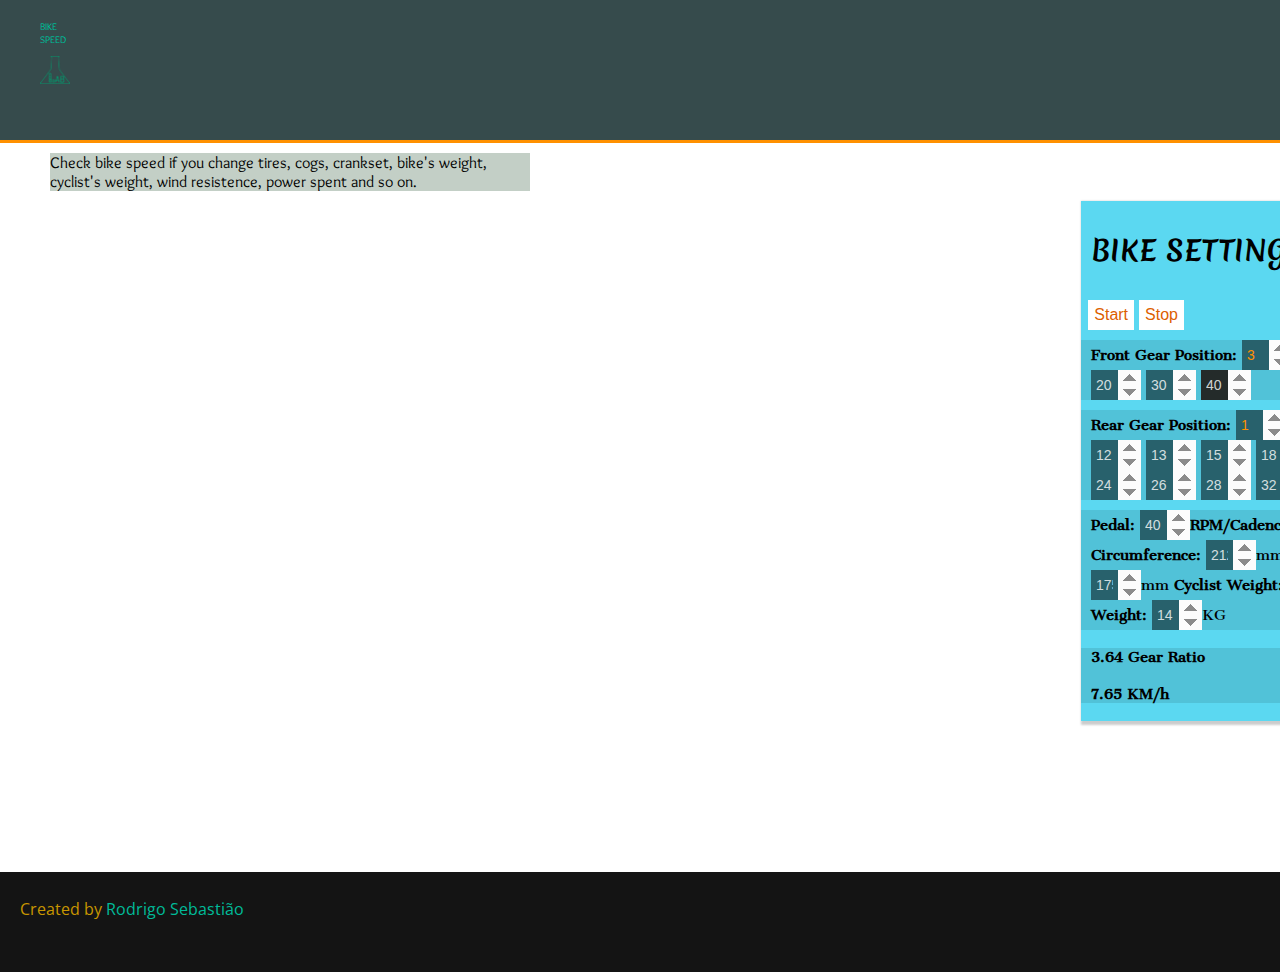
<file: index.html>
<!DOCTYPE html>
<html lang="en">
<head>
<!-- Global site tag (gtag.js) - Google Analytics -->
<script async src="https://www.googletagmanager.com/gtag/js?id=UA-43685815-5"></script>
<script>
	window.dataLayer = window.dataLayer || [];
	function gtag() { dataLayer.push(arguments); }
	gtag('js', new Date());

	gtag('config', 'UA-43685815-5');
</script>
<meta charset="utf-8" >
<link href="design.css" rel="stylesheet" type="text/css"/>
<link href="images/favicon.png" rel="shortcut icon" type="image/x-icon" />
<link href="https://fonts.googleapis.com/css?family=Cantata+One%7cMerienda%7cOpen+Sans%7cOverlock" rel="stylesheet"/>
<title>Bike Speed Lab</title>
</head>

<body>
<!--Top Division-->
<div class="top">
	<div class="top-wrap">
		<div class="logo">
			<a href="www.bikespeedlab.tk"><p>BIKE<br>SPEED</p><img src="images/logo.png" width="200" alt="logo"></a>
		</div>
	</div>
</div>


<div class="container"><!--Whole Page Container-->

	<!--Info-->
<div id="info">Check bike speed if you change tires, cogs, crankset, bike's weight, cyclist's weight, wind resistence, power spent and so on.</div>

	<!--CANVAS-->

<canvas id="canvas" width="1000" height="650"></canvas>

	<!--MENU-->
<div id="menu">
		<h1>
	BIKE SETTINGS:</h1><!--Header-->

	<div>
		<button class="controllers" onclick="start();">Start</button>
		<button class="controllers" onclick="stop();">Stop</button>
	</div>
<div id="chainRingGroup"><!--Gearing and chains-->
	<ul>
	<li><b>Front Gear Position:</b>
<input id="leftShifter" type="number" value="3" min="1" max="3"></li> 
	<li>Crankset Teeth: <input id = "chanring1" type="number" class="chainring" value="20" min="15" max="30"></li>
	<li><input id="chanring2" type="number" class="chainring" value="30" min="20" max="40"></li>
	<li><input id="chanring3" type="number" class="chainring" value="40" min="30" max="55"></li>
	</ul>
</div><!--End Gearing and chians-->

<div id="cogGroup"><!--COGS-->
	<ul>
		<li><b>Rear Gear Position: </b><input id="rightShifter" type="number" value="1" min="1" max="11"></li> 
	<li>Cog Teeth:<input id = "cog1" type="number" class="cog" value="11" min="9" max="13"></li>
	<li><input id = "cog2" type="number" class="cog" value="12" min="10" max="14"></li>
	<li><input id = "cog3" type="number" class="cog" value="13" min="11" max="15"></li>
	<li><input id = "cog4" type="number" class="cog" value="15" min="15" max="17"></li>
	<li><input id = "cog5" type="number" class="cog" value="18" min="18" max="21"></li> 
	<li><input id = "cog6" type="number" class="cog" value="22" min="21" max="23"></li>
	<li><input id = "cog7" type="number" class="cog" value="24" min="23" max="25"></li>
	<li><input id = "cog8" type="number" class="cog" value="26" min="25" max="27"></li>
	<li><input id = "cog9" type="number" class="cog" value="28" min="27" max="31"></li>
	<li><input id = "cog10" type="number" class="cog" value="32" min="31" max="33"></li> 
	<li><input id = "cog11" type="number" class="cog" value="34" min="33" max="36"></li>
		</ul>

	</div><!--End COGS-->

<div id="BikeCyclist"><!--Bike Measures-->
<ul>
				<li><b>Pedal:
<input id = "pedalRevolutions" type="number" value="40" min="0" max="200">RPM/Cadence</b></li> 
				<li><b>Tires Circumference:</b>
<input id = "tiresCirc" type="number" step="5" value="2125" min="1800" max="2780">mm</li> <!--Circunference in mm-->
<li><b>Crank Length:</b>
<input id = "crankLength" type="number" value="175" min="145" step="5" max="190">mm</li> 
<li><b>Cyclist Weight:</b>
<input id = "riderKG" type="number" value="70" min="20" max="250">KG</li> 
<li style=text-indent:90px;> <b>Bike Weight:</b>
<input id = "bikeKG" type="number" value="14" min="5" max="30">KG</li>  
	</ul></div><!--Bike Measures-->


<!--Pulleys DISABLED-->
<div style="display: none" id="rearDerailleur">
&nbsp; Rear Derailleur Pulleys
<input id = "guidePulley" type="number" class="pulley" value="11" min="8" max="13">
<input id = "idlerPulley" type="number" class="pulley" value="11" min="8" max="13">
</div><!--End Pulleys-->

<!--PRINTERS-->
<div id="results">
	<ul>	
		<li><h4 id="test"> </h4></li>
		<li><h4 id="test1"> </h4></li>
		<li><h4 id="KMH"> </h4></li>
		<li><h4 id="show"> </h4></li>
		<li><h4 id="show1"> </h4></li>
		<li><h4 id="show2"> </h4></li>
		<li><h4 id="demo"> </h4></li>
		<li><h4 id="demo1"> </h4></li>
		<li><h4 id="demo2"> </h4></li>
		<li><h4 id="status"> </h4></li>
		<li><h4 id="showError"> </h4></li>
	</ul>		
</div>

</div><!--End Menu-->

</div><!-- closing page container-->

<!--Footer-->
<div id="footer" style= color:#00BB99;><p>Created by <a href="http://www.rodrigosebastiao.tk"> Rodrigo Sebastião</a></p></div>

<script src = "functions.js"></script>
</body>

</html>
</file>
<file: design.css>
.color1{ color: #C3CFC6 ;}
.color2{ color: #586D6E ;}
.color3{ color: #FF9000 ;}
.color4{ color: #00878D ;}
.color5{ color: #CED73E ;}

.color1RGB{ color: rgb(195, 207, 198) ;}
.color2RGB{ color: rgb(88, 109, 110) ;}
.color3RGB{ color: rgb(255, 144, 0) ;}
.color4RGB{ color: rgb(0, 135, 141) ;}
.color5RGB{ color: rgb(206, 215, 62);}

body{
	margin: 0;
	font-family: "Open Sans";
}

.top{
	height: 120px;
	padding: 10px;
	background-color:#364B4C;
	text-align: left bottom;
	box-shadow: 20px;
	border-bottom-style: inset;
	border-bottom-width: 3px;
	border-bottom-color: #FF9000;
}


.logo {
	margin-left: 30px;
	font-size: 10px;
	font-family: "Overlock";
}

.logo a:hover, a:active,a:link, a:visited {
	text-decoration: none;
	color:#00BB99;
}

.logo a img{
	width: 30px;
	height: auto;
}

.container {
	width: 1400px;
	margin: 0 50px;
}

#info {
	position:relative;
	margin: 10px 0px;
	width: 480px;
	left: 0;
	background-color:#C3CFC6;
	font-family: "Overlock";
}

#menu {
	float: right;
	color:rgba(0,0,0,0.2);
	background: rgb(91, 216, 241);
	width: 26%;
	margin: 0 5px 0 0;
	box-shadow: 2px 2px 2px 2px;
	font-size: 14px;
	font-family: "Cantata One";
}

#menu h1{
	color:#000;
	font-size:23;padding:10px;
	text-indent:80;
	font-family: "Merienda";
}

#menu ul{
	padding: 0;
	margin: 10px;
}

#menu li{
	color:rgba(0,0,0,1);
	display:inline;
}

button.controllers{/*START & STOP*/
	background: #FFF;
	color:#DD6000;
	border-style:none;
	padding: 6px;
	position:relative;
	left:2%;
	font-size:16px;
}

#BikeCyclist, #chainRingGroup, #cogGroup, #results{
	background-color:rgba(0,0,0,.1);
}

#cog6,#cog11{
	margin-left:74px;
}

#leftShifter,
#rightShifter{
	color: #FF9000;
}

input[type=number]::-webkit-inner-spin-button,
input[type=number]::-webkit-outer-spin-button {/*Buttons*/
	opacity: 1;
	padding: 15px 4px;
	position: relative;
  	left: 5px;
	
}

input[type=number]{/*BOX*/
	background-color:rgba(0,0,0,0.5);
	color:rgba(255,255,255,0.8);
	border-style:none;
 	padding: 5px;
	width: 40px;
	height: 20px;
	font-size:14px;
}

#tiresCirc input[type=number]{
	width: 50px;
}

#footer{
	background: rgba(20,20,20,1);
	height: 100px;
	width: 100%;
	top: 90%;
}

#footer p{
	color:rgba(200,150,0,1);
	padding: 2% 0 0 20px;
	font-size:12;

}
</file>
